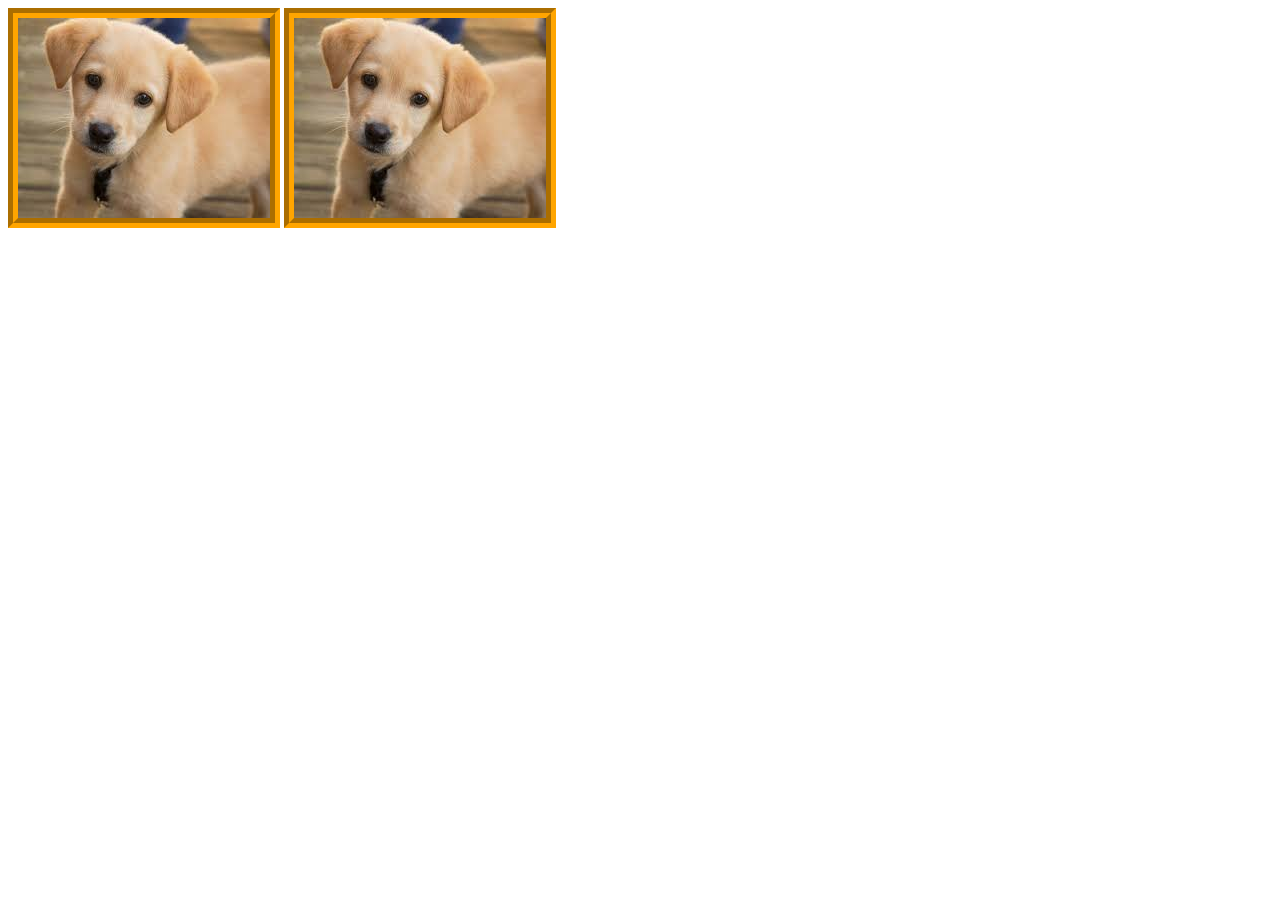
<file: 008_relative-url/index.html>
<!DOCTYPE html>
<html lang="en">
<head>
    <meta charset="UTF-8">
    <title>Document</title>
    <link rel="stylesheet" href="main.css ">
</head>
<body>

    <!--relative-->
    <img src="puppy.jpg ">

        <!--relative-->
        <img src="img/dog.jpg">
</body>
</html>
</file>
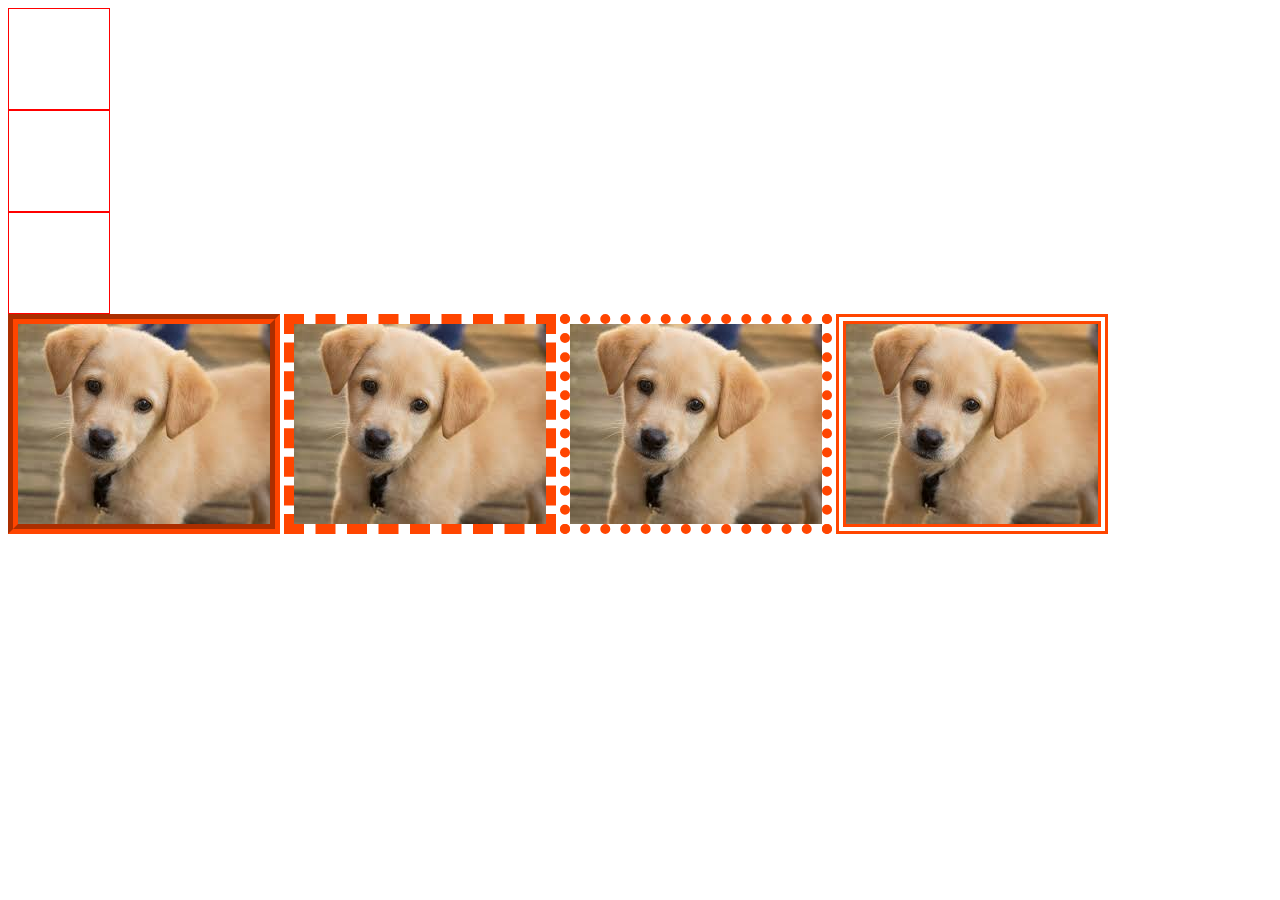
<file: 012_boder/index.html>
<!DOCTYPE html>
<html lang="en">
<head>
    <meta charset="UTF-8">
    <title>Document</title>
    <link rel="stylesheet" href="main.css">
</head>
<body>
    <div></div>
    <div></div>
    <div></div>

    <img src="../007_tag-attributes/02_image-element/puppy.jpg">  
    <img src="../007_tag-attributes/02_image-element/puppy.jpg" class="dogone">  
    <img src="../007_tag-attributes/02_image-element/puppy.jpg" class="dogtwo">  
    <img src="../007_tag-attributes/02_image-element/puppy.jpg" class="dogthree">  
  
</body>
</html>
</file>
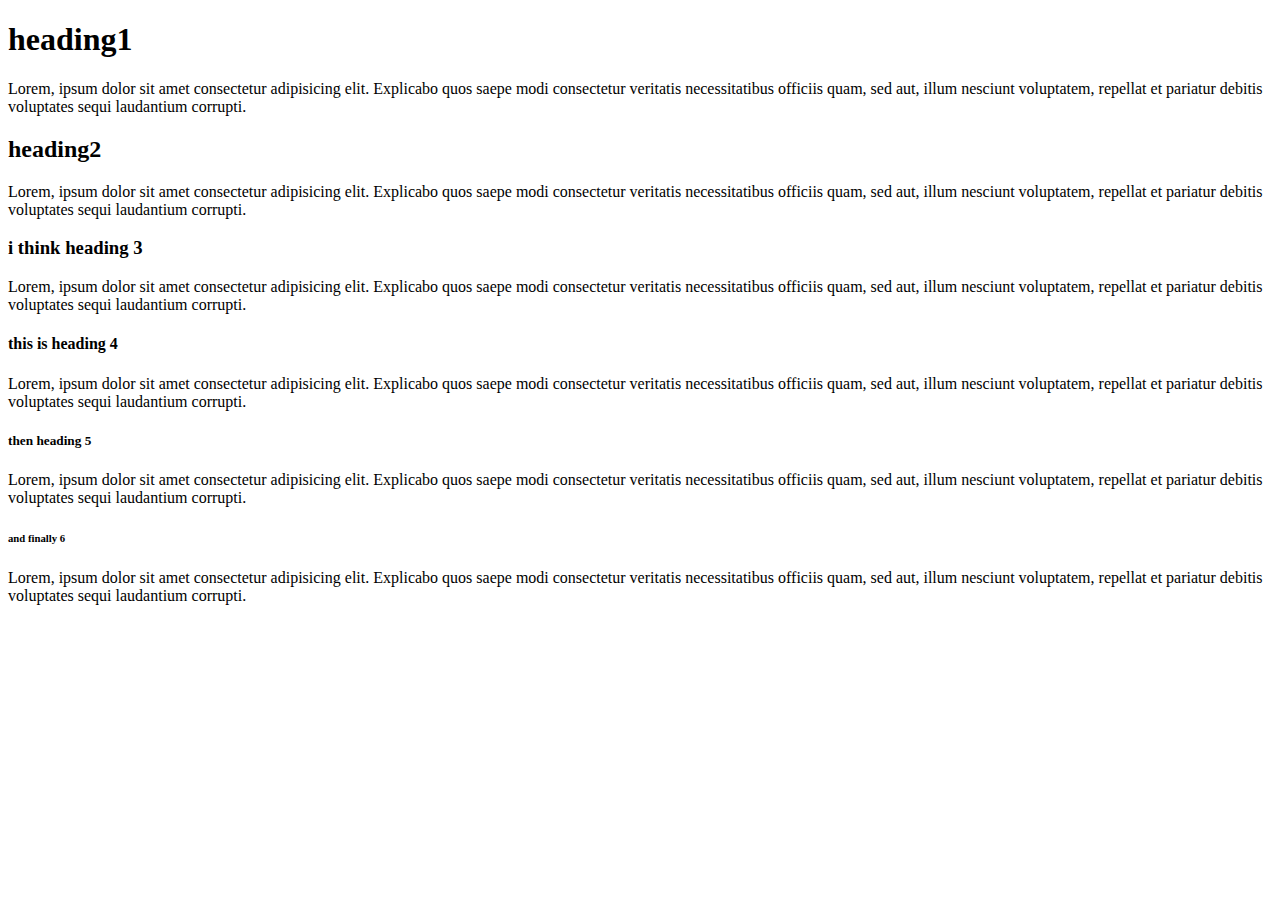
<file: 01_paragraph=element/index.html>
<!DOCTYPE html>
<html lang="en">
<head>
    <meta charset="UTF-8">
    <meta http-equiv="X-UA-Compatible" content="IE=edge">
    <meta name="viewport" content="width=device-width, initial-scale=1.0">
    <title>Document</title>
</head>
<body>
   <h1>heading1</h1>

   <p>Lorem, ipsum dolor sit amet consectetur adipisicing elit. Explicabo quos saepe modi consectetur veritatis necessitatibus officiis quam, sed aut, illum nesciunt voluptatem, repellat et pariatur debitis voluptates sequi laudantium corrupti.</p>
   <h2>heading2</h2>

   <p>Lorem, ipsum dolor sit amet consectetur adipisicing elit. Explicabo quos saepe modi consectetur veritatis necessitatibus officiis quam, sed aut, illum nesciunt voluptatem, repellat et pariatur debitis voluptates sequi laudantium corrupti.</p>
   <h3>i think heading 3</h3>

   <p>Lorem, ipsum dolor sit amet consectetur adipisicing elit. Explicabo quos saepe modi consectetur veritatis necessitatibus officiis quam, sed aut, illum nesciunt voluptatem, repellat et pariatur debitis voluptates sequi laudantium corrupti.</p>
   <h4>this is heading 4</h4>

   <p>Lorem, ipsum dolor sit amet consectetur adipisicing elit. Explicabo quos saepe modi consectetur veritatis necessitatibus officiis quam, sed aut, illum nesciunt voluptatem, repellat et pariatur debitis voluptates sequi laudantium corrupti.</p>
   <h5>then heading 5</h5>

   <p>Lorem, ipsum dolor sit amet consectetur adipisicing elit. Explicabo quos saepe modi consectetur veritatis necessitatibus officiis quam, sed aut, illum nesciunt voluptatem, repellat et pariatur debitis voluptates sequi laudantium corrupti.</p>
   <h6>and finally 6</h6>

   <p>Lorem, ipsum dolor sit amet consectetur adipisicing elit. Explicabo quos saepe modi consectetur veritatis necessitatibus officiis quam, sed aut, illum nesciunt voluptatem, repellat et pariatur debitis voluptates sequi laudantium corrupti.</p>
    
</body>
</html>
</file>
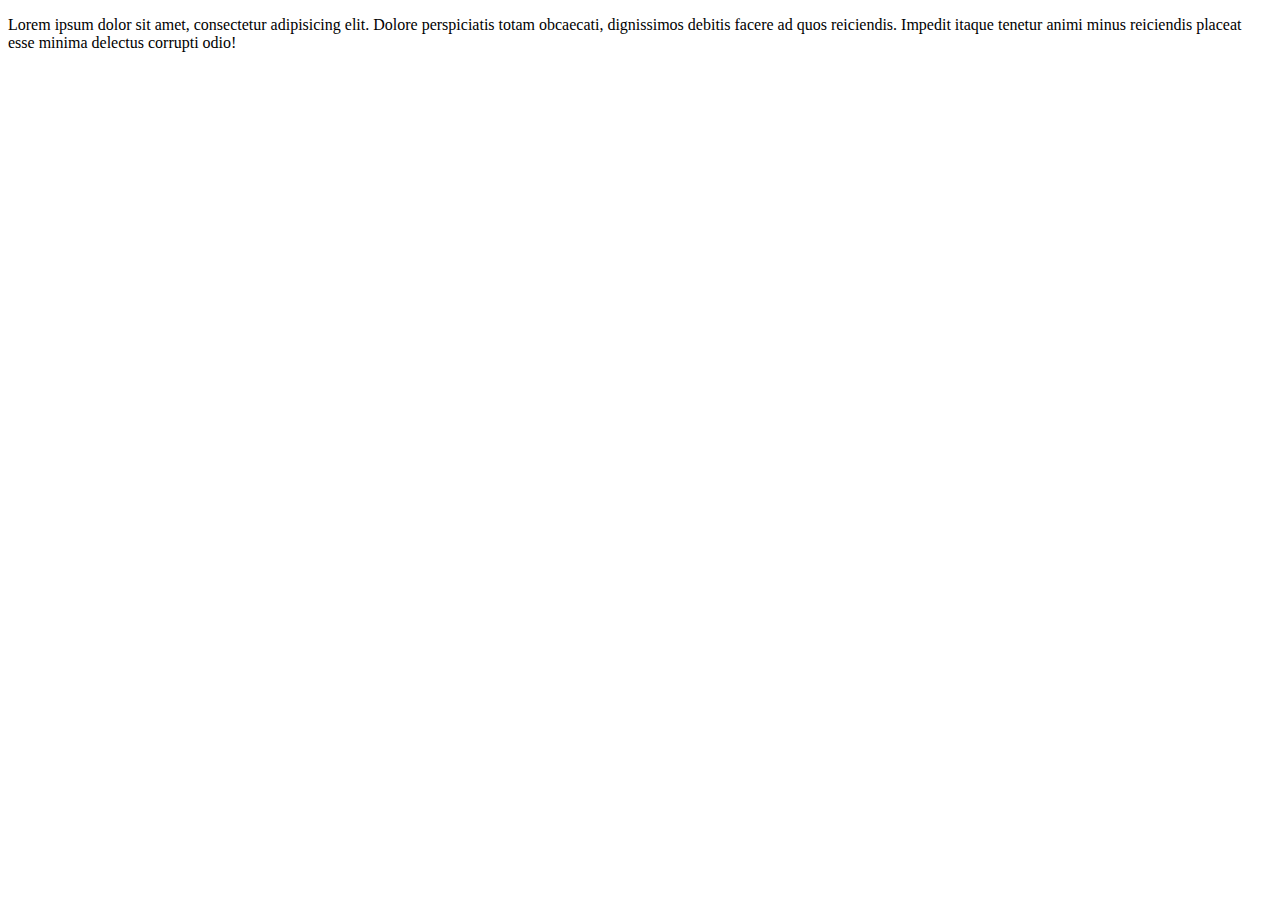
<file: 02_heading-elements/index.html>
<!DOCTYPE html>
<html lang="en">
<head>
    <meta charset="UTF-8">
    <meta http-equiv="X-UA-Compatible" content="IE=edge">
    <meta name="viewport" content="width=device-width, initial-scale=1.0">
    <title>Document</title>
</head>
<body>
    <p>Lorem ipsum dolor sit amet, consectetur adipisicing elit. Dolore perspiciatis totam obcaecati, dignissimos debitis facere ad quos reiciendis. Impedit itaque tenetur animi minus reiciendis placeat esse minima delectus corrupti odio!</p>
    
</body>
</html>
</file>
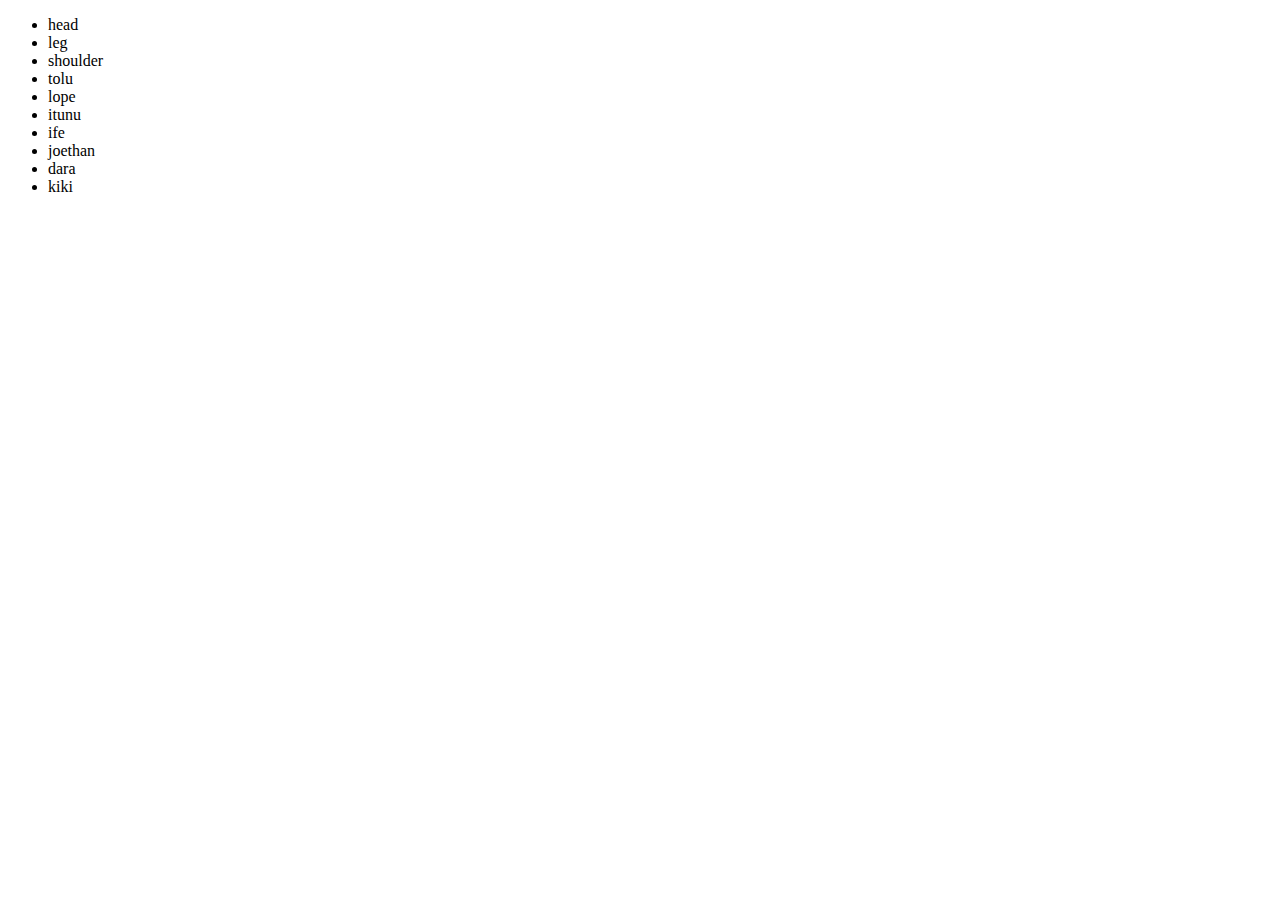
<file: 03_unordered list-elements/index.html>
<!DOCTYPE html>
<html lang="en">
<head>
    <meta charset="UTF-8">
    <meta http-equiv="X-UA-Compatible" content="IE=edge">
    <meta name="viewport" content="width=device-width, initial-scale=1.0">
    <title>Document</title>
</head>
<body>
   <ul>
       <li>head</li>
       <li>leg</li>
       <li>shoulder</li>
       <li>tolu</li>
       <li>lope</li>
       <li>itunu</li>
       <li>ife</li>
       <li>joethan</li>
       <li>dara</li>
       <li>kiki</li>
   </ul>    
</body>
</html>
</file>
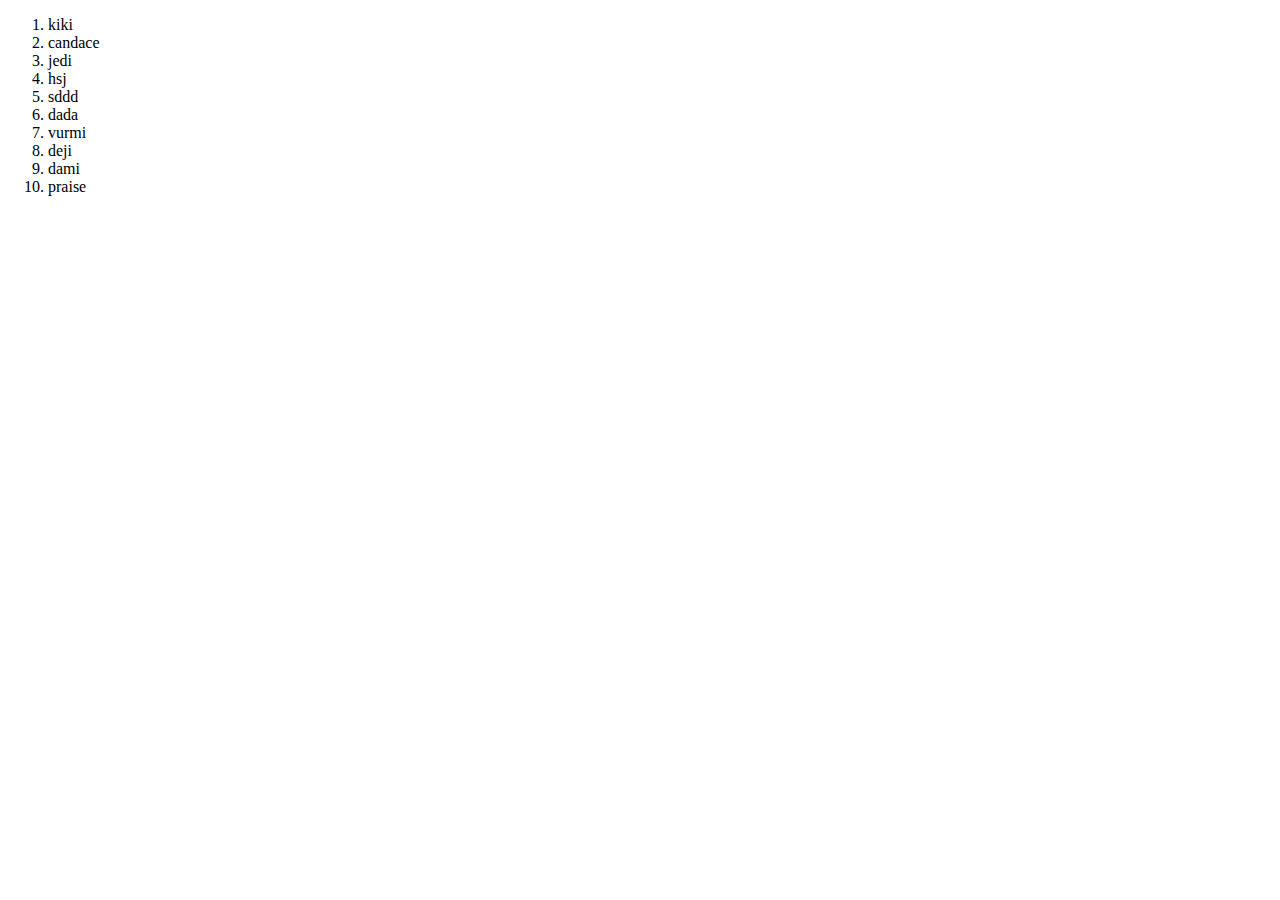
<file: 04_ordered list-elements/index.html>
<!DOCTYPE html>
<html lang="en">
<head>
    <meta charset="UTF-8">
    <meta http-equiv="X-UA-Compatible" content="IE=edge">
    <meta name="viewport" content="width=device-width, initial-scale=1.0">
    <title>Document</title>
</head>
<body>
   <ol>
       <li>kiki</li>
       <li>candace</li>
       <li>jedi</li>
       <li>hsj</li>
       <li>sddd</li>
       <li>dada</li>
       <li>vurmi</li>
       <li>deji</li>
       <li>dami</li>
       <li>praise</li>
   </ol>
</body>
</html>
</file>
<file: 008_relative-url/main.css>
img {
    border: 10px groove orange;
}
</file>
<file: 012_boder/main.css>
div {
    width: 100px;
    height: 100px;
    border: 1px solid red;
}

img {
    border: 10px groove orangered ;
} 
.dogone {
    border: 10px dashed orangered ;
} 
.dogtwo {
    border: 10px dotted orangered ;
} 
.dogthree {
    border: 10px double orangered ;
}
</file>
